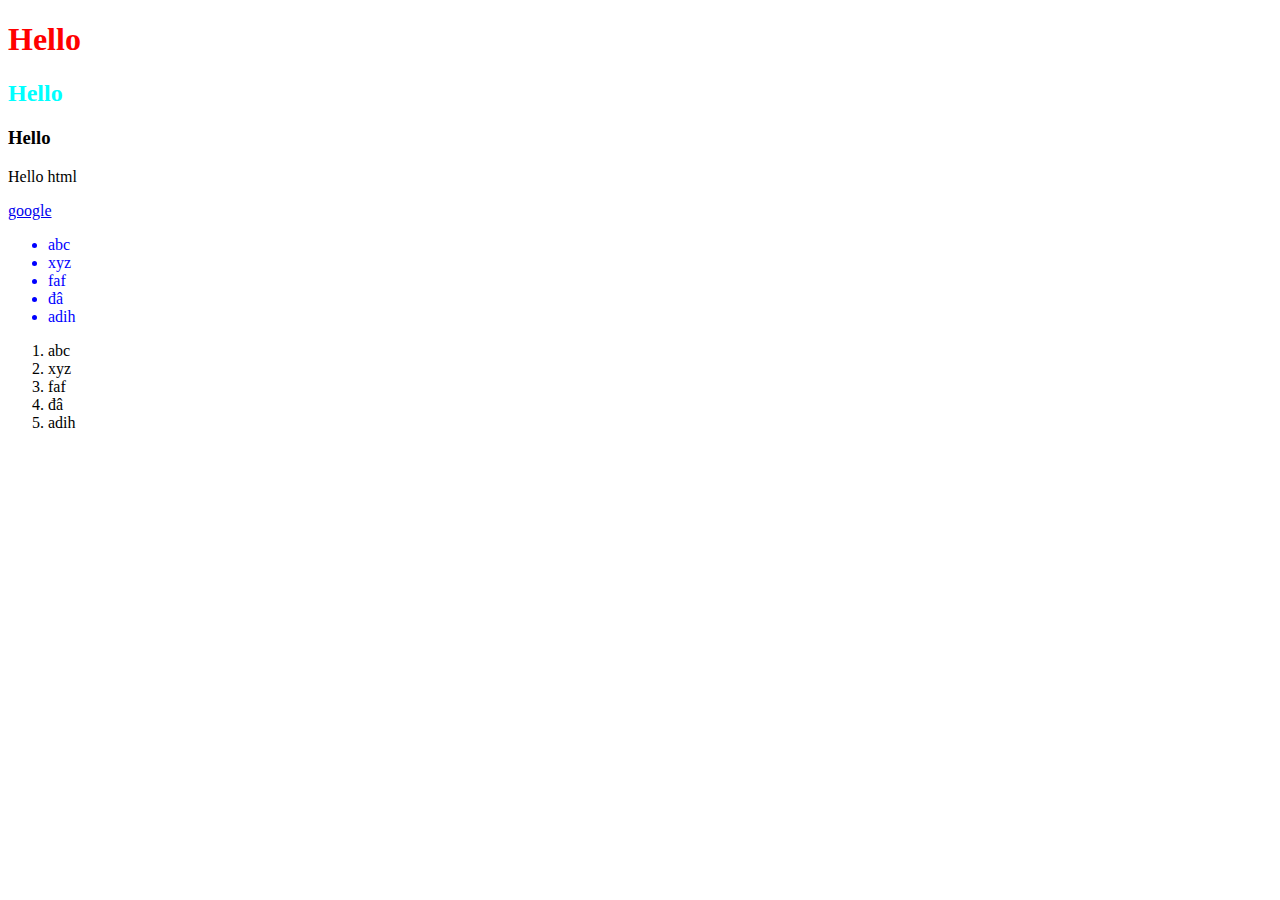
<file: index.html>
<!DOCTYPE html>
<html lang="en">
<head>
    <meta charset="UTF-8">
    <meta http-equiv="X-UA-Compatible" content="IE=edge">
    <meta name="viewport" content="width=device-width, initial-scale=1.0">
    <title>Tùng</title>
    <link rel="stylesheet" href="./style.css">
</head>
<body>

    <h1>Hello</h1>
    <h2>Hello</h2>
    <h3>Hello</h3>
    <p>Hello html</p>
    <!-- <img src="./gainhat.png" alt="Gái nhật"> -->
    <a href="./abc.html">google</a>
    
    <div>
        <ul>
            <li>abc</li>
            <li>xyz</li>
            <li>faf</li>
            <li>đâ</li>
            <li>adih</li>
        </ul>
    </div>

    <div>
        <ol>
            <li>abc</li>
            <li>xyz</li>
            <li>faf</li>
            <li>đâ</li>
            <li>adih</li>
        </ol>
    </div>

</body>
</html>
</file>
<file: style.css>
h1 {
    color: red;
}

h2 {
    color: aqua;
}

ul {
    color: blue;
}
</file>
